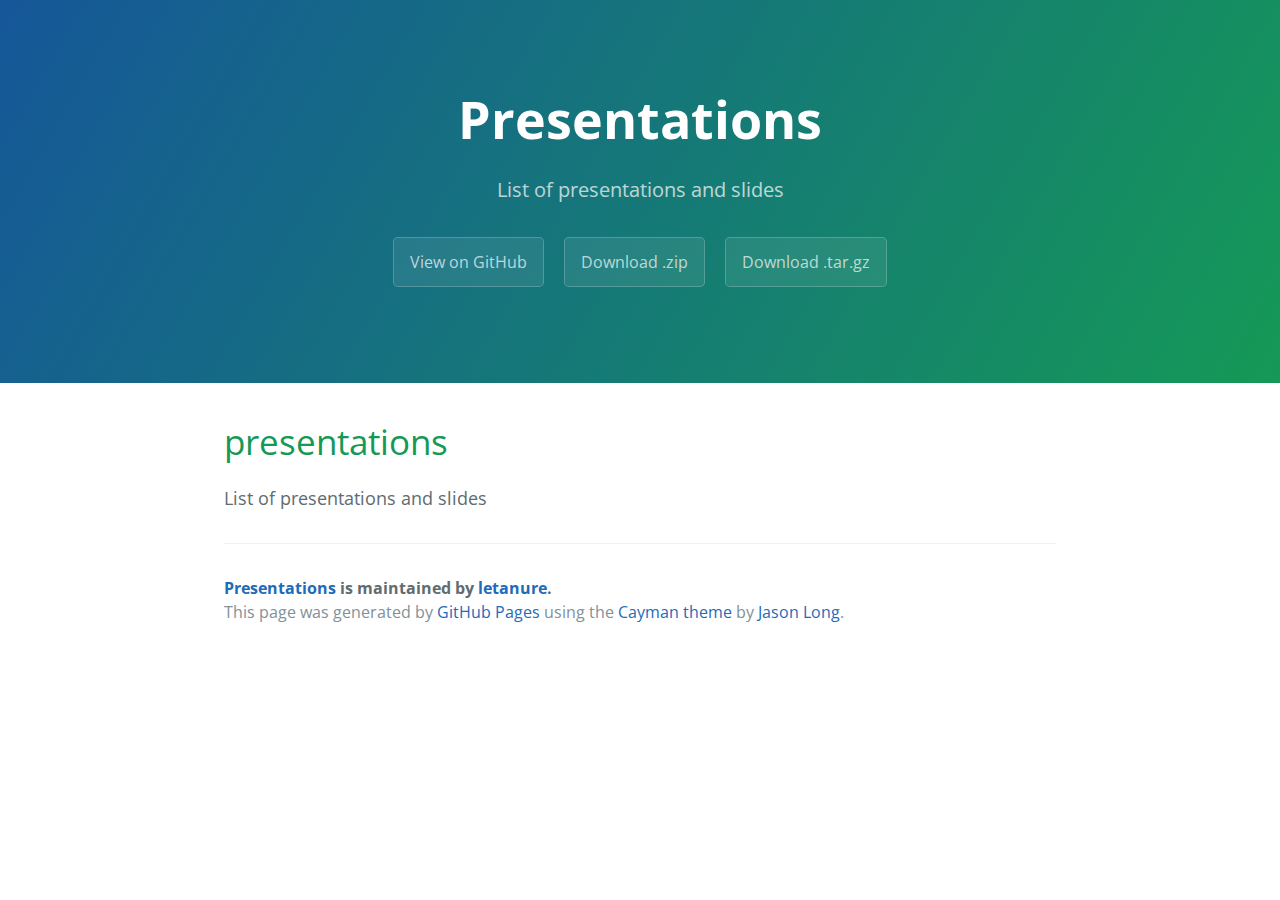
<file: index.html>
<!DOCTYPE html>
<html lang="en-us">
  <head>
    <meta charset="UTF-8">
    <title>Presentations by letanure</title>
    <meta name="viewport" content="width=device-width, initial-scale=1">
    <link rel="stylesheet" type="text/css" href="stylesheets/normalize.css" media="screen">
    <link href='https://fonts.googleapis.com/css?family=Open+Sans:400,700' rel='stylesheet' type='text/css'>
    <link rel="stylesheet" type="text/css" href="stylesheets/stylesheet.css" media="screen">
    <link rel="stylesheet" type="text/css" href="stylesheets/github-light.css" media="screen">
  </head>
  <body>
    <section class="page-header">
      <h1 class="project-name">Presentations</h1>
      <h2 class="project-tagline">List of presentations and slides</h2>
      <a href="https://github.com/letanure/presentations" class="btn">View on GitHub</a>
      <a href="https://github.com/letanure/presentations/zipball/master" class="btn">Download .zip</a>
      <a href="https://github.com/letanure/presentations/tarball/master" class="btn">Download .tar.gz</a>
    </section>

    <section class="main-content">
      <h1>
<a id="presentations" class="anchor" href="#presentations" aria-hidden="true"><span aria-hidden="true" class="octicon octicon-link"></span></a>presentations</h1>

<p>List of presentations and slides</p>

      <footer class="site-footer">
        <span class="site-footer-owner"><a href="https://github.com/letanure/presentations">Presentations</a> is maintained by <a href="https://github.com/letanure">letanure</a>.</span>

        <span class="site-footer-credits">This page was generated by <a href="https://pages.github.com">GitHub Pages</a> using the <a href="https://github.com/jasonlong/cayman-theme">Cayman theme</a> by <a href="https://twitter.com/jasonlong">Jason Long</a>.</span>
      </footer>

    </section>

  
  </body>
</html>
</file>
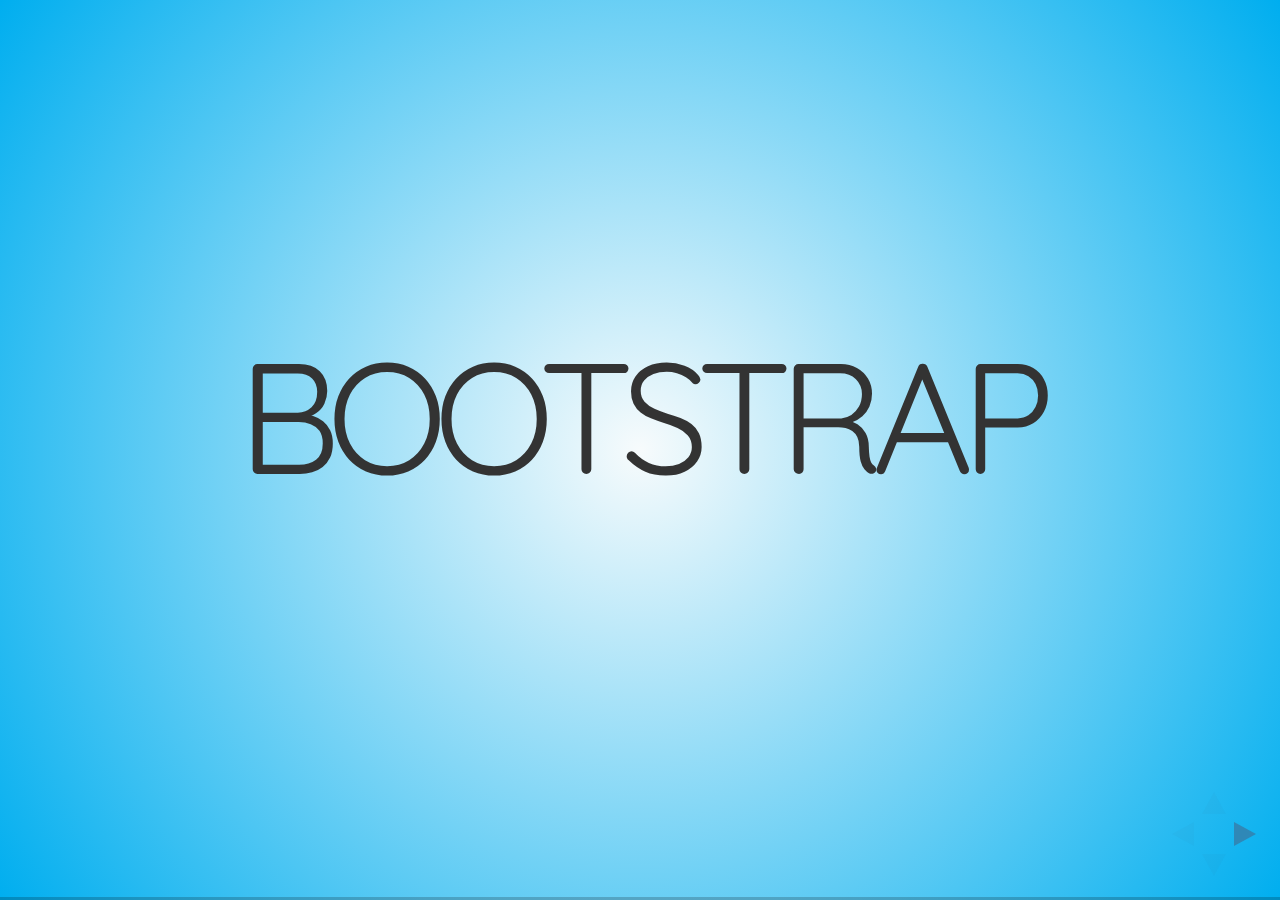
<file: klickrent/bootstrap/index.html>
<!doctype html>
<html>
  <head>
    <meta charset="utf-8">
    <meta name="viewport" content="width=device-width, initial-scale=1.0, maximum-scale=1.0, user-scalable=no">

    <title>reveal.js</title>

    <link rel="stylesheet" href="css/reveal.css">
    <link rel="stylesheet" href="css/theme/klickrent.css">

    <!-- Theme used for syntax highlighting of code -->
    <link rel="stylesheet" href="lib/css/zenburn.css">

    <!-- Printing and PDF exports -->
    <script>
      var link = document.createElement( 'link' );
      link.rel = 'stylesheet';
      link.type = 'text/css';
      link.href = window.location.search.match( /print-pdf/gi ) ? 'css/print/pdf.css' : 'css/print/paper.css';
      document.getElementsByTagName( 'head' )[0].appendChild( link );
    </script>
  </head>
  <body>
    <div class="reveal">
      <div class="slides">
        <section>
          <h1> Bootstrap </h1>
        </section>
        <section>
          <section>
            <h2> CSS </h2>
          </section>
          <section>
            <h3> Mobile first</h3>
            <p> Always start with the small screens. </p>
          </section>
          <section>
            <h3>
              Normalize.css
            </h3>
            <p>We can use plain HTML, with same appearence in all browsers</p>
          </section>
        </section>

        <section>

          <section>
            <h2> Grid system </h2>
          </section>

          <section>
            <h3>Sizes of grid system</h3>
            <h4></h4>
            <table>
              <thead>
                <th>Screen</th>
                <th>Class</td>
                <th>Size</td>
                <th>Container</th>
              </thead>
              <tr>
                <td>Extra small / Phones</td>
                <td><code>-xs-</code></td>
                <td><= 768px</td>
                <td>100%</td>
              </tr>
              <tr>
                <td>Small / Tablets</td>
                <td><code>-sm-</code></td>
                <td> >= 768px</td>
                <td>750px</td>
              </tr>
              <tr>
                <td>Medium / Desktops</td>
                <td><code>-md-</code></td>
                <td> >= 992px </td>
                <td>970px</td>
              </tr>
              <tr>
                <td>Large / Desktops</td>
                <td><code>-lg-</code></td>
                <td> >= 1200px</td>
                <td>1170px</td>
              </tr>
            </table>
          </section>

          <section>
            <h3>Container</h3>
            <p>We use <b>only</b> the <code>container</code> class</p>
            <p>The <code>.container</code> has a padding of <b>15px</b> on left and right sides</p>
          </section>

          <section>
            <h4>Container margins</h4>
            <img src="images/image-1.png" alt="">
          </section>

          <section>
            <h3>Rows</h3>
            <p>Rows always shoulb be the first child of a <code>.container</code></p>
            <p>The <code>.row</code> has a negative margin of <b>-15px</b> to work with the container</p>
            <p>The with of a columns its valid not only on that scren, but that screen and above</p>
          </section>

          <section>
            <h4>Row margins</h4>
            <img src="images/image-2.png" alt="">
          </section>

          <section>
            <h3>Columns</h3>
            <p>Columns always should be children of a <code>.row</code></p>
            <p>Each column has a padding of <b>15px</b> on left ant right to space the columns content</p>
          </section>

          <section>
            <h4>Columns margins</h4>
            <img src="images/image-3.png" alt="">
          </section>

          <section>
            <h4>Columns nesting</h4>
            <p>If you need split the column you can just add another column</p>
            <pre><code data-trim data-noescape>
.container
  .row
    .col-xs-12
            </code></pre>
            <p>Spliting:</p>
            <pre><code data-trim data-noescape>
.container
  .row
    .col-xs-6
    .col-xs-6
            </code></pre>
            <p>Nesting:</p>
            <pre><code data-trim data-noescape>
.container
  .row
    .col-xs-12
      .row
        .col-xs-6
        .col-xs-6
            </code></pre>
          </section>

          <section>
            <h4>Columns nesting</h4>
            <img src="images/image-5.png" alt="">
          </section>

          <section>
            <h4>Offsets</h4>
            <p>Use offset to push columns without create empty columns</p>
            <img src="images/image-7.png" alt="">
          </section>

          <section>
            <h4>Push and Pull</h4>
            <p>Use this classes to change the order of elements on screens based on screen sizes </p>
            <p>We <b>always</b> use a column with a <code>.push</code> followed by a column with a <code>.pull</code> class.</p>
          </section>

          <section>
            <h4>Commom mistakes</h4>
            <p>Row without container</p>
            <p>Nested columns without rows</p>
            <p>Content without columns</p>
          </section>

          <section>
            <h3>How to use</h3>
            <p><b>Always</b> start writting with the classes for smaller screens</p>
            <pre><code data-trim data-noescape>
.col-xs-12
.col-xs-12.col-md-6
            </code></pre>
          </section>

          <section>
            <h3>How to use</h3>
            <p><b>Always</b> start writting all the grid</p>
            <pre><code data-trim data-noescape>
.container
  .row
    .col-xs-12
  .row
    .col-xs-12.col-md-6
            </code></pre>
            <p>and after this you cn add the content (forms, text, etc)</p>
          </section>

          <section>
            <h3>How to use</h3>
            <p>if you need use offsets, push or pull, continue using the mobile first on the class order</p>
            <p>Its simply easier to understant</p>
            <pre><code data-trim data-noescape>
.container
  .row
    .col-xs-12
  .row
    .col-xs-12.col-md-offset-3.col-md-6
            </code></pre>
          </section>
        </section>

        <section>

          <section>
            <h2> Typography </h2>
          </section>

          <section>
            <h3> Common text </h3>
            <p>Use the default <code>tags</code> to formt the text.</p>
            <p><b>Avoid</b> create exceptions, like a <code>p</code> bold or change the space between lines</p>
          </section>

          <section>
            <h3> Bootstrap components</h3>
            <p>Bootstrap has some small components, like <code>page titles</code>, <code>addresses blocks</code>.</p>
            <p>Try to use them, and if necessary, you can add a theme for klickrent.</p>
          </section>

        </section>


        <section>
          <section>
            <h2> Forms </h2>
          </section>

          <section>
            <h3>Use the following pattern for fields</h3>
            <pre><code data-trim data-noescape>
.form-group
  label TITLE
  input.form-control(type="text" name="title" placeholder="TITLE")
  .help-block.text-danger ERROR MESSAGES FOR TITLE
</code></pre>
          </section>

          <section>
            <h3>Dont mix form and grid</h3>
            <p>Write the grid...</p>
            <pre><code data-trim data-noescape>
.container
  form
    .row
      .col-xs-12
        // title
    .row
      .col-xs-12.col-md-6
        // First name
      .col-xs-12.col-md-6
        // Last name
            </code></pre>
          </section>

          <section>
            <h3>Dont mix form and grid</h3>
            <p>..and <b>after</b> the grid, write the fields</p>
            <pre><code data-trim data-noescape>
.container
  form
    .row
      .col-xs-12
        .form-group
          label Title
          input.form-control(type="text" name="title")
          .help-block.text-danger ERROR MESSAGES FOR TITLE
    .row
      .col-xs-12.col-md-6
        .form-group
          label Title
          input.form-control(type="text" name="title")
          .help-block.text-danger ERROR MESSAGES FOR TITLE
      .col-xs-12.col-md-6
        .form-group
          label Title
          input.form-control(type="text" name="title")
          .help-block.text-danger ERROR MESSAGES FOR TITLE
            </code></pre>
          </section>

          <section>
            <h3>Errors</h3>
            <p>The errors should be visible after the field...</p>
            <pre><code data-trim data-noescape>
.container
  form
    .row
      .col-xs-12
        .form-group
          label Title
          input.form-control(type="text" name="title")
          .help-block.text-danger ERROR MESSAGES FOR TITLE
            </code></pre>
          </section>

          <section>
            <h3>Errors</h3>
            <p>... and a list of all errors in the top of the form, inside an <code>.alert</code></p>
            <pre><code data-trim data-noescape>
.container
  form
    .row
    .col-xs-12
      .alert.alert-dismissible.alert-danger
        button(type="button" class="close" data-dismiss="alert" aria-label="Close")
          span(aria-hidden="true")&times
        strong TITLE LIST ERROS
        ol
          li TEXT ITEM ERROR
    .row
      .col-xs-12
        .form-group
          label Title
          input.form-control(type="text" name="title")
            </code></pre>
          </section>

        </section>

        <section>
          <section>
            <h2> Helper classes </h2>
          </section>

          <section>
            <h3> Colors </h3>
            <p>Bootstrap has classes to set texts colors, backgounds.</p>
            <p><b>Avoid</b> write css just to add change colors, prefer use this classes</p>
            <pre><code data-trim data-noescape>
// text colors
div.text-muted
div.text-primary
div.text-success
div.text-info
div.text-warning
div.text-danger
// backgrounds
div.bg-primary
div.bg-success
div.bg-info
div.bg-warning
div.bg-danger
            </code></pre>

          </section>
          <section>
            <h3> Colors </h3>
            <p>To override some color of other component, just add an extra element with the class</p>
            <pre><code data-trim data-noescape>
.alert.alert-danger
  strong THIS IS RED BY DEFAULT

// force color green
.alert.alert-danger
  strong
    span.text-success THIS IS GREEN NOW
            </code></pre>
          </section>
        </section>




        <section>
          <section>
            <h2> Responsive utilities </h2>
          </section>

          <section>
            <h3> When to use </h3>
            <p>Sometimes we have differents components on  small and big screens, and this classes help to show/hide elements, like the "hamburger menu icon"</p>
          </section>

          <section>
            <h3> When to use </h3>
            <p>But this classes are usefull  too when conbined with another aproach, like, the same content but with different classes or behaviors.</p>
            <p>For example, a tab navigation in big screens that should be a accordeon on small screens</p>
          </section>
        </section>



        <section>
          <section>
            <h2> Consistency </h2>
          </section>

          <section>
            <h3> Consistency of behavior </h3>
            <p>Try to keep the same use and behavior of components across the screens.</p>
            <h3>Why?</h3>
            <p>Easier to the user, fewer components, less CSS, less JS.</p>
          </section>

          <section>
            <h3> Consistency of behavior </h3>
            <p>So, if we have a table with a list of users, and to edit the user we have to click a button, dont make a table where you have just to click on the line </p>
          </section>

          <section>
            <h3> Consistency of behavior </h3>
            <p>Or, if the edit on a page load another page with the form, avoid make exceprions, like open a modal or a section above the table.</p>
          </section>

          <section>
            <h3> Consistency of Colors </h3>
            <p>Pay attention to the color you're using. check the relation between colors, like main actions with primary color, danger color only for errors, etc</p>
          </section>


        </section>

        <section>
          <section>
            <h2> Code style HTML</h2>
          </section>

          <section>
            <h3> Writting </h3>
            <p> Never write anything outside the grid. <b>never.</b> </p>
            <p> <b>Try</b> to use the code grom bootstrap. <b>Copy&Paste</b>.</p>
          </section>

        </section>

        <section>
          <section>
            <h2> Code style CSS</h2>
          </section>

          <section>
            <h3> New selectors </h3>
            <p><b>Never</b> write custom css with tag selectors.</p>
            <pre><code data-trim data-noescape>
h1 {
  color: blue;
}
            </code></pre>
            <p>But you can use tag selectors if they are nested</p>
            <pre><code data-trim data-noescape>
.my_element h1 {
  color: blue;
}
            </code></pre>

          </section>

        </section>

        <!-- <section>
          <section>
            <h2> Code style Javascript</h2>
          </section>
        </section> -->

      </div>
    </div>

    <script src="lib/js/head.min.js"></script>
    <script src="js/reveal.js"></script>

    <script>
      // More info https://github.com/hakimel/reveal.js#configuration
      Reveal.initialize({
        history: true,

        // More info https://github.com/hakimel/reveal.js#dependencies
        dependencies: [
          { src: 'plugin/markdown/marked.js' },
          { src: 'plugin/markdown/markdown.js' },
          { src: 'plugin/notes/notes.js', async: true },
          { src: 'plugin/highlight/highlight.js', async: true, callback: function() { hljs.initHighlightingOnLoad(); } }
        ]
      });
    </script>
  </body>
</html>
</file>
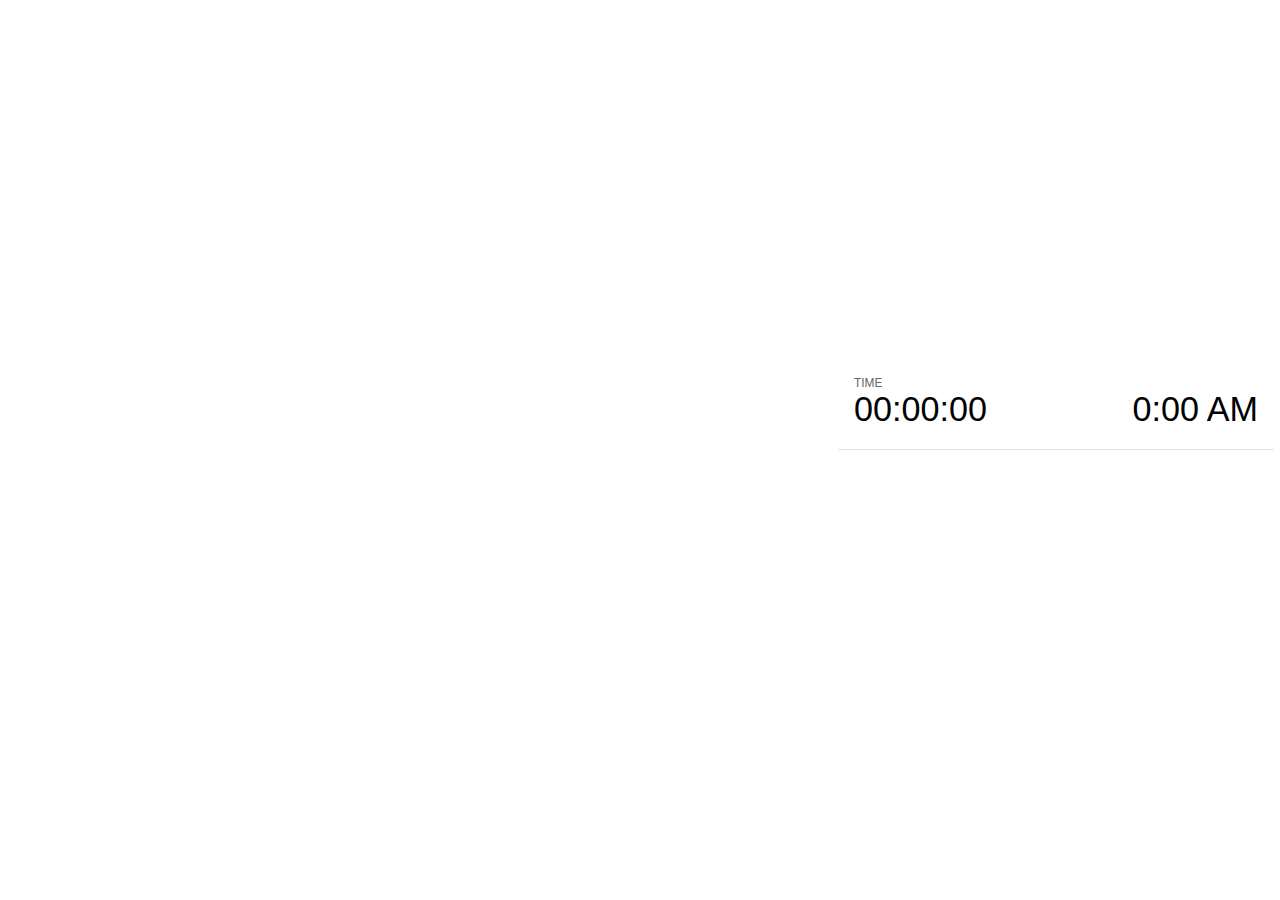
<file: klickrent/bootstrap/plugin/notes/notes.html>
<!doctype html>
<html lang="en">
	<head>
		<meta charset="utf-8">

		<title>reveal.js - Slide Notes</title>

		<style>
			body {
				font-family: Helvetica;
			}

			#current-slide,
			#upcoming-slide,
			#speaker-controls {
				padding: 6px;
				box-sizing: border-box;
				-moz-box-sizing: border-box;
			}

			#current-slide iframe,
			#upcoming-slide iframe {
				width: 100%;
				height: 100%;
				border: 1px solid #ddd;
			}

			#current-slide .label,
			#upcoming-slide .label {
				position: absolute;
				top: 10px;
				left: 10px;
				font-weight: bold;
				font-size: 14px;
				z-index: 2;
				color: rgba( 255, 255, 255, 0.9 );
			}

			#current-slide {
				position: absolute;
				width: 65%;
				height: 100%;
				top: 0;
				left: 0;
				padding-right: 0;
			}

			#upcoming-slide {
				position: absolute;
				width: 35%;
				height: 40%;
				right: 0;
				top: 0;
			}

			#speaker-controls {
				position: absolute;
				top: 40%;
				right: 0;
				width: 35%;
				height: 60%;
				overflow: auto;

				font-size: 18px;
			}

				.speaker-controls-time.hidden,
				.speaker-controls-notes.hidden {
					display: none;
				}

				.speaker-controls-time .label,
				.speaker-controls-notes .label {
					text-transform: uppercase;
					font-weight: normal;
					font-size: 0.66em;
					color: #666;
					margin: 0;
				}

				.speaker-controls-time {
					border-bottom: 1px solid rgba( 200, 200, 200, 0.5 );
					margin-bottom: 10px;
					padding: 10px 16px;
					padding-bottom: 20px;
					cursor: pointer;
				}

				.speaker-controls-time .reset-button {
					opacity: 0;
					float: right;
					color: #666;
					text-decoration: none;
				}
				.speaker-controls-time:hover .reset-button {
					opacity: 1;
				}

				.speaker-controls-time .timer,
				.speaker-controls-time .clock {
					width: 50%;
					font-size: 1.9em;
				}

				.speaker-controls-time .timer {
					float: left;
				}

				.speaker-controls-time .clock {
					float: right;
					text-align: right;
				}

				.speaker-controls-time span.mute {
					color: #bbb;
				}

				.speaker-controls-notes {
					padding: 10px 16px;
				}

				.speaker-controls-notes .value {
					margin-top: 5px;
					line-height: 1.4;
					font-size: 1.2em;
				}

			.clear {
				clear: both;
			}

			@media screen and (max-width: 1080px) {
				#speaker-controls {
					font-size: 16px;
				}
			}

			@media screen and (max-width: 900px) {
				#speaker-controls {
					font-size: 14px;
				}
			}

			@media screen and (max-width: 800px) {
				#speaker-controls {
					font-size: 12px;
				}
			}

		</style>
	</head>

	<body>

		<div id="current-slide"></div>
		<div id="upcoming-slide"><span class="label">UPCOMING:</span></div>
		<div id="speaker-controls">
			<div class="speaker-controls-time">
				<h4 class="label">Time <span class="reset-button">Click to Reset</span></h4>
				<div class="clock">
					<span class="clock-value">0:00 AM</span>
				</div>
				<div class="timer">
					<span class="hours-value">00</span><span class="minutes-value">:00</span><span class="seconds-value">:00</span>
				</div>
				<div class="clear"></div>
			</div>

			<div class="speaker-controls-notes hidden">
				<h4 class="label">Notes</h4>
				<div class="value"></div>
			</div>
		</div>

		<script src="../../plugin/markdown/marked.js"></script>
		<script>

			(function() {

				var notes,
					notesValue,
					currentState,
					currentSlide,
					upcomingSlide,
					connected = false;

				window.addEventListener( 'message', function( event ) {

					var data = JSON.parse( event.data );

					// The overview mode is only useful to the reveal.js instance
					// where navigation occurs so we don't sync it
					if( data.state ) delete data.state.overview;

					// Messages sent by the notes plugin inside of the main window
					if( data && data.namespace === 'reveal-notes' ) {
						if( data.type === 'connect' ) {
							handleConnectMessage( data );
						}
						else if( data.type === 'state' ) {
							handleStateMessage( data );
						}
					}
					// Messages sent by the reveal.js inside of the current slide preview
					else if( data && data.namespace === 'reveal' ) {
						if( /ready/.test( data.eventName ) ) {
							// Send a message back to notify that the handshake is complete
							window.opener.postMessage( JSON.stringify({ namespace: 'reveal-notes', type: 'connected'} ), '*' );
						}
						else if( /slidechanged|fragmentshown|fragmenthidden|paused|resumed/.test( data.eventName ) && currentState !== JSON.stringify( data.state ) ) {

							window.opener.postMessage( JSON.stringify({ method: 'setState', args: [ data.state ]} ), '*' );

						}
					}

				} );

				/**
				 * Called when the main window is trying to establish a
				 * connection.
				 */
				function handleConnectMessage( data ) {

					if( connected === false ) {
						connected = true;

						setupIframes( data );
						setupKeyboard();
						setupNotes();
						setupTimer();
					}

				}

				/**
				 * Called when the main window sends an updated state.
				 */
				function handleStateMessage( data ) {

					// Store the most recently set state to avoid circular loops
					// applying the same state
					currentState = JSON.stringify( data.state );

					// No need for updating the notes in case of fragment changes
					if ( data.notes ) {
						notes.classList.remove( 'hidden' );
						notesValue.style.whiteSpace = data.whitespace;
						if( data.markdown ) {
							notesValue.innerHTML = marked( data.notes );
						}
						else {
							notesValue.innerHTML = data.notes;
						}
					}
					else {
						notes.classList.add( 'hidden' );
					}

					// Update the note slides
					currentSlide.contentWindow.postMessage( JSON.stringify({ method: 'setState', args: [ data.state ] }), '*' );
					upcomingSlide.contentWindow.postMessage( JSON.stringify({ method: 'setState', args: [ data.state ] }), '*' );
					upcomingSlide.contentWindow.postMessage( JSON.stringify({ method: 'next' }), '*' );

				}

				// Limit to max one state update per X ms
				handleStateMessage = debounce( handleStateMessage, 200 );

				/**
				 * Forward keyboard events to the current slide window.
				 * This enables keyboard events to work even if focus
				 * isn't set on the current slide iframe.
				 */
				function setupKeyboard() {

					document.addEventListener( 'keydown', function( event ) {
						currentSlide.contentWindow.postMessage( JSON.stringify({ method: 'triggerKey', args: [ event.keyCode ] }), '*' );
					} );

				}

				/**
				 * Creates the preview iframes.
				 */
				function setupIframes( data ) {

					var params = [
						'receiver',
						'progress=false',
						'history=false',
						'transition=none',
						'autoSlide=0',
						'backgroundTransition=none'
					].join( '&' );

					var urlSeparator = /\?/.test(data.url) ? '&' : '?';
					var hash = '#/' + data.state.indexh + '/' + data.state.indexv;
					var currentURL = data.url + urlSeparator + params + '&postMessageEvents=true' + hash;
					var upcomingURL = data.url + urlSeparator + params + '&controls=false' + hash;

					currentSlide = document.createElement( 'iframe' );
					currentSlide.setAttribute( 'width', 1280 );
					currentSlide.setAttribute( 'height', 1024 );
					currentSlide.setAttribute( 'src', currentURL );
					document.querySelector( '#current-slide' ).appendChild( currentSlide );

					upcomingSlide = document.createElement( 'iframe' );
					upcomingSlide.setAttribute( 'width', 640 );
					upcomingSlide.setAttribute( 'height', 512 );
					upcomingSlide.setAttribute( 'src', upcomingURL );
					document.querySelector( '#upcoming-slide' ).appendChild( upcomingSlide );

				}

				/**
				 * Setup the notes UI.
				 */
				function setupNotes() {

					notes = document.querySelector( '.speaker-controls-notes' );
					notesValue = document.querySelector( '.speaker-controls-notes .value' );

				}

				/**
				 * Create the timer and clock and start updating them
				 * at an interval.
				 */
				function setupTimer() {

					var start = new Date(),
						timeEl = document.querySelector( '.speaker-controls-time' ),
						clockEl = timeEl.querySelector( '.clock-value' ),
						hoursEl = timeEl.querySelector( '.hours-value' ),
						minutesEl = timeEl.querySelector( '.minutes-value' ),
						secondsEl = timeEl.querySelector( '.seconds-value' );

					function _updateTimer() {

						var diff, hours, minutes, seconds,
							now = new Date();

						diff = now.getTime() - start.getTime();
						hours = Math.floor( diff / ( 1000 * 60 * 60 ) );
						minutes = Math.floor( ( diff / ( 1000 * 60 ) ) % 60 );
						seconds = Math.floor( ( diff / 1000 ) % 60 );

						clockEl.innerHTML = now.toLocaleTimeString( 'en-US', { hour12: true, hour: '2-digit', minute:'2-digit' } );
						hoursEl.innerHTML = zeroPadInteger( hours );
						hoursEl.className = hours > 0 ? '' : 'mute';
						minutesEl.innerHTML = ':' + zeroPadInteger( minutes );
						minutesEl.className = minutes > 0 ? '' : 'mute';
						secondsEl.innerHTML = ':' + zeroPadInteger( seconds );

					}

					// Update once directly
					_updateTimer();

					// Then update every second
					setInterval( _updateTimer, 1000 );

					timeEl.addEventListener( 'click', function() {
						start = new Date();
						_updateTimer();
						return false;
					} );

				}

				function zeroPadInteger( num ) {

					var str = '00' + parseInt( num );
					return str.substring( str.length - 2 );

				}

				/**
				 * Limits the frequency at which a function can be called.
				 */
				function debounce( fn, ms ) {

					var lastTime = 0,
						timeout;

					return function() {

						var args = arguments;
						var context = this;

						clearTimeout( timeout );

						var timeSinceLastCall = Date.now() - lastTime;
						if( timeSinceLastCall > ms ) {
							fn.apply( context, args );
							lastTime = Date.now();
						}
						else {
							timeout = setTimeout( function() {
								fn.apply( context, args );
								lastTime = Date.now();
							}, ms - timeSinceLastCall );
						}

					}

				}

			})();

		</script>
	</body>
</html>
</file>
<file: stylesheets/stylesheet.css>
* {
  box-sizing: border-box; }

body {
  padding: 0;
  margin: 0;
  font-family: "Open Sans", "Helvetica Neue", Helvetica, Arial, sans-serif;
  font-size: 16px;
  line-height: 1.5;
  color: #606c71; }

a {
  color: #1e6bb8;
  text-decoration: none; }
  a:hover {
    text-decoration: underline; }

.btn {
  display: inline-block;
  margin-bottom: 1rem;
  color: rgba(255, 255, 255, 0.7);
  background-color: rgba(255, 255, 255, 0.08);
  border-color: rgba(255, 255, 255, 0.2);
  border-style: solid;
  border-width: 1px;
  border-radius: 0.3rem;
  transition: color 0.2s, background-color 0.2s, border-color 0.2s; }
  .btn + .btn {
    margin-left: 1rem; }

.btn:hover {
  color: rgba(255, 255, 255, 0.8);
  text-decoration: none;
  background-color: rgba(255, 255, 255, 0.2);
  border-color: rgba(255, 255, 255, 0.3); }

@media screen and (min-width: 64em) {
  .btn {
    padding: 0.75rem 1rem; } }

@media screen and (min-width: 42em) and (max-width: 64em) {
  .btn {
    padding: 0.6rem 0.9rem;
    font-size: 0.9rem; } }

@media screen and (max-width: 42em) {
  .btn {
    display: block;
    width: 100%;
    padding: 0.75rem;
    font-size: 0.9rem; }
    .btn + .btn {
      margin-top: 1rem;
      margin-left: 0; } }

.page-header {
  color: #fff;
  text-align: center;
  background-color: #159957;
  background-image: linear-gradient(120deg, #155799, #159957); }

@media screen and (min-width: 64em) {
  .page-header {
    padding: 5rem 6rem; } }

@media screen and (min-width: 42em) and (max-width: 64em) {
  .page-header {
    padding: 3rem 4rem; } }

@media screen and (max-width: 42em) {
  .page-header {
    padding: 2rem 1rem; } }

.project-name {
  margin-top: 0;
  margin-bottom: 0.1rem; }

@media screen and (min-width: 64em) {
  .project-name {
    font-size: 3.25rem; } }

@media screen and (min-width: 42em) and (max-width: 64em) {
  .project-name {
    font-size: 2.25rem; } }

@media screen and (max-width: 42em) {
  .project-name {
    font-size: 1.75rem; } }

.project-tagline {
  margin-bottom: 2rem;
  font-weight: normal;
  opacity: 0.7; }

@media screen and (min-width: 64em) {
  .project-tagline {
    font-size: 1.25rem; } }

@media screen and (min-width: 42em) and (max-width: 64em) {
  .project-tagline {
    font-size: 1.15rem; } }

@media screen and (max-width: 42em) {
  .project-tagline {
    font-size: 1rem; } }

.main-content :first-child {
  margin-top: 0; }
.main-content img {
  max-width: 100%; }
.main-content h1, .main-content h2, .main-content h3, .main-content h4, .main-content h5, .main-content h6 {
  margin-top: 2rem;
  margin-bottom: 1rem;
  font-weight: normal;
  color: #159957; }
.main-content p {
  margin-bottom: 1em; }
.main-content code {
  padding: 2px 4px;
  font-family: Consolas, "Liberation Mono", Menlo, Courier, monospace;
  font-size: 0.9rem;
  color: #383e41;
  background-color: #f3f6fa;
  border-radius: 0.3rem; }
.main-content pre {
  padding: 0.8rem;
  margin-top: 0;
  margin-bottom: 1rem;
  font: 1rem Consolas, "Liberation Mono", Menlo, Courier, monospace;
  color: #567482;
  word-wrap: normal;
  background-color: #f3f6fa;
  border: solid 1px #dce6f0;
  border-radius: 0.3rem; }
  .main-content pre > code {
    padding: 0;
    margin: 0;
    font-size: 0.9rem;
    color: #567482;
    word-break: normal;
    white-space: pre;
    background: transparent;
    border: 0; }
.main-content .highlight {
  margin-bottom: 1rem; }
  .main-content .highlight pre {
    margin-bottom: 0;
    word-break: normal; }
.main-content .highlight pre, .main-content pre {
  padding: 0.8rem;
  overflow: auto;
  font-size: 0.9rem;
  line-height: 1.45;
  border-radius: 0.3rem; }
.main-content pre code, .main-content pre tt {
  display: inline;
  max-width: initial;
  padding: 0;
  margin: 0;
  overflow: initial;
  line-height: inherit;
  word-wrap: normal;
  background-color: transparent;
  border: 0; }
  .main-content pre code:before, .main-content pre code:after, .main-content pre tt:before, .main-content pre tt:after {
    content: normal; }
.main-content ul, .main-content ol {
  margin-top: 0; }
.main-content blockquote {
  padding: 0 1rem;
  margin-left: 0;
  color: #819198;
  border-left: 0.3rem solid #dce6f0; }
  .main-content blockquote > :first-child {
    margin-top: 0; }
  .main-content blockquote > :last-child {
    margin-bottom: 0; }
.main-content table {
  display: block;
  width: 100%;
  overflow: auto;
  word-break: normal;
  word-break: keep-all; }
  .main-content table th {
    font-weight: bold; }
  .main-content table th, .main-content table td {
    padding: 0.5rem 1rem;
    border: 1px solid #e9ebec; }
.main-content dl {
  padding: 0; }
  .main-content dl dt {
    padding: 0;
    margin-top: 1rem;
    font-size: 1rem;
    font-weight: bold; }
  .main-content dl dd {
    padding: 0;
    margin-bottom: 1rem; }
.main-content hr {
  height: 2px;
  padding: 0;
  margin: 1rem 0;
  background-color: #eff0f1;
  border: 0; }

@media screen and (min-width: 64em) {
  .main-content {
    max-width: 64rem;
    padding: 2rem 6rem;
    margin: 0 auto;
    font-size: 1.1rem; } }

@media screen and (min-width: 42em) and (max-width: 64em) {
  .main-content {
    padding: 2rem 4rem;
    font-size: 1.1rem; } }

@media screen and (max-width: 42em) {
  .main-content {
    padding: 2rem 1rem;
    font-size: 1rem; } }

.site-footer {
  padding-top: 2rem;
  margin-top: 2rem;
  border-top: solid 1px #eff0f1; }

.site-footer-owner {
  display: block;
  font-weight: bold; }

.site-footer-credits {
  color: #819198; }

@media screen and (min-width: 64em) {
  .site-footer {
    font-size: 1rem; } }

@media screen and (min-width: 42em) and (max-width: 64em) {
  .site-footer {
    font-size: 1rem; } }

@media screen and (max-width: 42em) {
  .site-footer {
    font-size: 0.9rem; } }
</file>
<file: stylesheets/github-light.css>
/*
The MIT License (MIT)

Copyright (c) 2015 GitHub, Inc.

Permission is hereby granted, free of charge, to any person obtaining a copy
of this software and associated documentation files (the "Software"), to deal
in the Software without restriction, including without limitation the rights
to use, copy, modify, merge, publish, distribute, sublicense, and/or sell
copies of the Software, and to permit persons to whom the Software is
furnished to do so, subject to the following conditions:

The above copyright notice and this permission notice shall be included in all
copies or substantial portions of the Software.

THE SOFTWARE IS PROVIDED "AS IS", WITHOUT WARRANTY OF ANY KIND, EXPRESS OR
IMPLIED, INCLUDING BUT NOT LIMITED TO THE WARRANTIES OF MERCHANTABILITY,
FITNESS FOR A PARTICULAR PURPOSE AND NONINFRINGEMENT. IN NO EVENT SHALL THE
AUTHORS OR COPYRIGHT HOLDERS BE LIABLE FOR ANY CLAIM, DAMAGES OR OTHER
LIABILITY, WHETHER IN AN ACTION OF CONTRACT, TORT OR OTHERWISE, ARISING FROM,
OUT OF OR IN CONNECTION WITH THE SOFTWARE OR THE USE OR OTHER DEALINGS IN THE
SOFTWARE.

*/

.pl-c /* comment */ {
  color: #969896;
}

.pl-c1      /* constant, markup.raw, meta.diff.header, meta.module-reference, meta.property-name, support, support.constant, support.variable, variable.other.constant */,
.pl-s .pl-v /* string variable */ {
  color: #0086b3;
}

.pl-e  /* entity */,
.pl-en /* entity.name */ {
  color: #795da3;
}

.pl-s .pl-s1 /* string source */,
.pl-smi      /* storage.modifier.import, storage.modifier.package, storage.type.java, variable.other, variable.parameter.function */ {
  color: #333;
}

.pl-ent /* entity.name.tag */ {
  color: #63a35c;
}

.pl-k /* keyword, storage, storage.type */ {
  color: #a71d5d;
}

.pl-pds              /* punctuation.definition.string, string.regexp.character-class */,
.pl-s                /* string */,
.pl-s .pl-pse .pl-s1 /* string punctuation.section.embedded source */,
.pl-sr               /* string.regexp */,
.pl-sr .pl-cce       /* string.regexp constant.character.escape */,
.pl-sr .pl-sra       /* string.regexp string.regexp.arbitrary-repitition */,
.pl-sr .pl-sre       /* string.regexp source.ruby.embedded */ {
  color: #183691;
}

.pl-v /* variable */ {
  color: #ed6a43;
}

.pl-id /* invalid.deprecated */ {
  color: #b52a1d;
}

.pl-ii /* invalid.illegal */ {
  background-color: #b52a1d;
  color: #f8f8f8;
}

.pl-sr .pl-cce /* string.regexp constant.character.escape */ {
  color: #63a35c;
  font-weight: bold;
}

.pl-ml /* markup.list */ {
  color: #693a17;
}

.pl-mh        /* markup.heading */,
.pl-mh .pl-en /* markup.heading entity.name */,
.pl-ms        /* meta.separator */ {
  color: #1d3e81;
  font-weight: bold;
}

.pl-mq /* markup.quote */ {
  color: #008080;
}

.pl-mi /* markup.italic */ {
  color: #333;
  font-style: italic;
}

.pl-mb /* markup.bold */ {
  color: #333;
  font-weight: bold;
}

.pl-md /* markup.deleted, meta.diff.header.from-file */ {
  background-color: #ffecec;
  color: #bd2c00;
}

.pl-mi1 /* markup.inserted, meta.diff.header.to-file */ {
  background-color: #eaffea;
  color: #55a532;
}

.pl-mdr /* meta.diff.range */ {
  color: #795da3;
  font-weight: bold;
}

.pl-mo /* meta.output */ {
  color: #1d3e81;
}
</file>
<file: klickrent/bootstrap/css/theme/klickrent.css>
/**
 * Sky theme for reveal.js.
 *
 * Copyright (C) 2011-2012 Hakim El Hattab, http://hakim.se
 */
@import url(https://fonts.googleapis.com/css?family=Quicksand:400,700,400italic,700italic);
@import url(https://fonts.googleapis.com/css?family=Open+Sans:400italic,700italic,400,700);
.reveal a {
  line-height: 1.3em; }

/*********************************************
 * GLOBAL STYLES
 *********************************************/
body {
  background: #00AEEF;
  background: -moz-radial-gradient(center, circle cover, #f7fbfc 0%, #00AEEF 100%);
  background: -webkit-gradient(radial, center center, 0px, center center, 100%, color-stop(0%, #f7fbfc), color-stop(100%, #00AEEF));
  background: -webkit-radial-gradient(center, circle cover, #f7fbfc 0%, #00AEEF 100%);
  background: -o-radial-gradient(center, circle cover, #f7fbfc 0%, #00AEEF 100%);
  background: -ms-radial-gradient(center, circle cover, #f7fbfc 0%, #00AEEF 100%);
  background: radial-gradient(center, circle cover, #f7fbfc 0%, #00AEEF 100%);
  background-color: #f7fbfc; }

.reveal {
  font-family: "Open Sans", sans-serif;
  font-size: 36px;
  font-weight: normal;
  color: #333; }

::selection {
  color: #fff;
  background: #134674;
  text-shadow: none; }

.reveal .slides > section,
.reveal .slides > section > section {
  line-height: 1.3;
  font-weight: inherit; }

/*********************************************
 * HEADERS
 *********************************************/
.reveal h1,
.reveal h2,
.reveal h3,
.reveal h4,
.reveal h5,
.reveal h6 {
  margin: 0 0 20px 0;
  color: #333;
  font-family: "Quicksand", sans-serif;
  font-weight: normal;
  line-height: 1.2;
  letter-spacing: -0.08em;
  text-transform: uppercase;
  text-shadow: none;
  word-wrap: break-word; }

.reveal h1 {
  font-size: 3.77em; }

.reveal h2 {
  font-size: 2.11em; }

.reveal h3 {
  font-size: 1.55em; }

.reveal h4 {
  font-size: 1em; }

.reveal h1 {
  text-shadow: none; }

/*********************************************
 * OTHER
 *********************************************/
.reveal p {
  margin: 20px 0;
  line-height: 1.3; }

/* Ensure certain elements are never larger than the slide itself */
.reveal img,
.reveal video,
.reveal iframe {
  max-width: 95%;
  max-height: 95%; }

.reveal strong,
.reveal b {
  font-weight: bold; }

.reveal em {
  font-style: italic; }

.reveal ol,
.reveal dl,
.reveal ul {
  display: inline-block;
  text-align: left;
  margin: 0 0 0 1em; }

.reveal ol {
  list-style-type: decimal; }

.reveal ul {
  list-style-type: disc; }

.reveal ul ul {
  list-style-type: square; }

.reveal ul ul ul {
  list-style-type: circle; }

.reveal ul ul,
.reveal ul ol,
.reveal ol ol,
.reveal ol ul {
  display: block;
  margin-left: 40px; }

.reveal dt {
  font-weight: bold; }

.reveal dd {
  margin-left: 40px; }

.reveal q,
.reveal blockquote {
  quotes: none; }

.reveal blockquote {
  display: block;
  position: relative;
  width: 70%;
  margin: 20px auto;
  padding: 5px;
  font-style: italic;
  background: rgba(255, 255, 255, 0.05);
  box-shadow: 0px 0px 2px rgba(0, 0, 0, 0.2); }

.reveal blockquote p:first-child,
.reveal blockquote p:last-child {
  display: inline-block; }

.reveal q {
  font-style: italic; }

.reveal pre {
  display: block;
  position: relative;
  width: 90%;
  margin: 20px auto;
  text-align: left;
  font-size: 0.55em;
  font-family: monospace;
  line-height: 1.2em;
  word-wrap: break-word;
  box-shadow: 0px 0px 6px rgba(0, 0, 0, 0.3); }

.reveal code {
  font-family: monospace; }

.reveal pre code {
  display: block;
  padding: 5px;
  overflow: auto;
  max-height: 400px;
  word-wrap: normal; }

.reveal table {
  margin: auto;
  border-collapse: collapse;
  border-spacing: 0; }

.reveal table th {
  font-weight: bold; }

.reveal table th,
.reveal table td {
  text-align: left;
  padding: 0.2em 0.5em 0.2em 0.5em;
  border-bottom: 1px solid; }

.reveal table th[align="center"],
.reveal table td[align="center"] {
  text-align: center; }

.reveal table th[align="right"],
.reveal table td[align="right"] {
  text-align: right; }

.reveal table tbody tr:last-child th,
.reveal table tbody tr:last-child td {
  border-bottom: none; }

.reveal sup {
  vertical-align: super; }

.reveal sub {
  vertical-align: sub; }

.reveal small {
  display: inline-block;
  font-size: 0.6em;
  line-height: 1.2em;
  vertical-align: top; }

.reveal small * {
  vertical-align: top; }

/*********************************************
 * LINKS
 *********************************************/
.reveal a {
  color: #3b759e;
  text-decoration: none;
  -webkit-transition: color .15s ease;
  -moz-transition: color .15s ease;
  transition: color .15s ease; }

.reveal a:hover {
  color: #74a7cb;
  text-shadow: none;
  border: none; }

.reveal .roll span:after {
  color: #fff;
  background: #264c66; }

/*********************************************
 * IMAGES
 *********************************************/
.reveal section img {
  margin: 15px 0px;
  background: rgba(255, 255, 255, 0.12);
  border: 4px solid #333;
  box-shadow: 0 0 10px rgba(0, 0, 0, 0.15); }

.reveal section img.plain {
  border: 0;
  box-shadow: none; }

.reveal a img {
  -webkit-transition: all .15s linear;
  -moz-transition: all .15s linear;
  transition: all .15s linear; }

.reveal a:hover img {
  background: rgba(255, 255, 255, 0.2);
  border-color: #3b759e;
  box-shadow: 0 0 20px rgba(0, 0, 0, 0.55); }

/*********************************************
 * NAVIGATION CONTROLS
 *********************************************/
.reveal .controls .navigate-left,
.reveal .controls .navigate-left.enabled {
  border-right-color: #3b759e; }

.reveal .controls .navigate-right,
.reveal .controls .navigate-right.enabled {
  border-left-color: #3b759e; }

.reveal .controls .navigate-up,
.reveal .controls .navigate-up.enabled {
  border-bottom-color: #3b759e; }

.reveal .controls .navigate-down,
.reveal .controls .navigate-down.enabled {
  border-top-color: #3b759e; }

.reveal .controls .navigate-left.enabled:hover {
  border-right-color: #74a7cb; }

.reveal .controls .navigate-right.enabled:hover {
  border-left-color: #74a7cb; }

.reveal .controls .navigate-up.enabled:hover {
  border-bottom-color: #74a7cb; }

.reveal .controls .navigate-down.enabled:hover {
  border-top-color: #74a7cb; }

/*********************************************
 * PROGRESS BAR
 *********************************************/
.reveal .progress {
  background: rgba(0, 0, 0, 0.2); }

.reveal .progress span {
  background: #3b759e;
  -webkit-transition: width 800ms cubic-bezier(0.26, 0.86, 0.44, 0.985);
  -moz-transition: width 800ms cubic-bezier(0.26, 0.86, 0.44, 0.985);
  transition: width 800ms cubic-bezier(0.26, 0.86, 0.44, 0.985); }
</file>
<file: klickrent/bootstrap/lib/css/zenburn.css>
/*

Zenburn style from voldmar.ru (c) Vladimir Epifanov <voldmar@voldmar.ru>
based on dark.css by Ivan Sagalaev

*/

.hljs {
  display: block;
  overflow-x: auto;
  padding: 0.5em;
  background: #3f3f3f;
  color: #dcdcdc;
}

.hljs-keyword,
.hljs-selector-tag,
.hljs-tag {
  color: #e3ceab;
}

.hljs-template-tag {
  color: #dcdcdc;
}

.hljs-number {
  color: #8cd0d3;
}

.hljs-variable,
.hljs-template-variable,
.hljs-attribute {
  color: #efdcbc;
}

.hljs-literal {
  color: #efefaf;
}

.hljs-subst {
  color: #8f8f8f;
}

.hljs-title,
.hljs-name,
.hljs-selector-id,
.hljs-selector-class,
.hljs-section,
.hljs-type {
  color: #efef8f;
}

.hljs-symbol,
.hljs-bullet,
.hljs-link {
  color: #dca3a3;
}

.hljs-deletion,
.hljs-string,
.hljs-built_in,
.hljs-builtin-name {
  color: #cc9393;
}

.hljs-addition,
.hljs-comment,
.hljs-quote,
.hljs-meta {
  color: #7f9f7f;
}


.hljs-emphasis {
  font-style: italic;
}

.hljs-strong {
  font-weight: bold;
}
</file>
